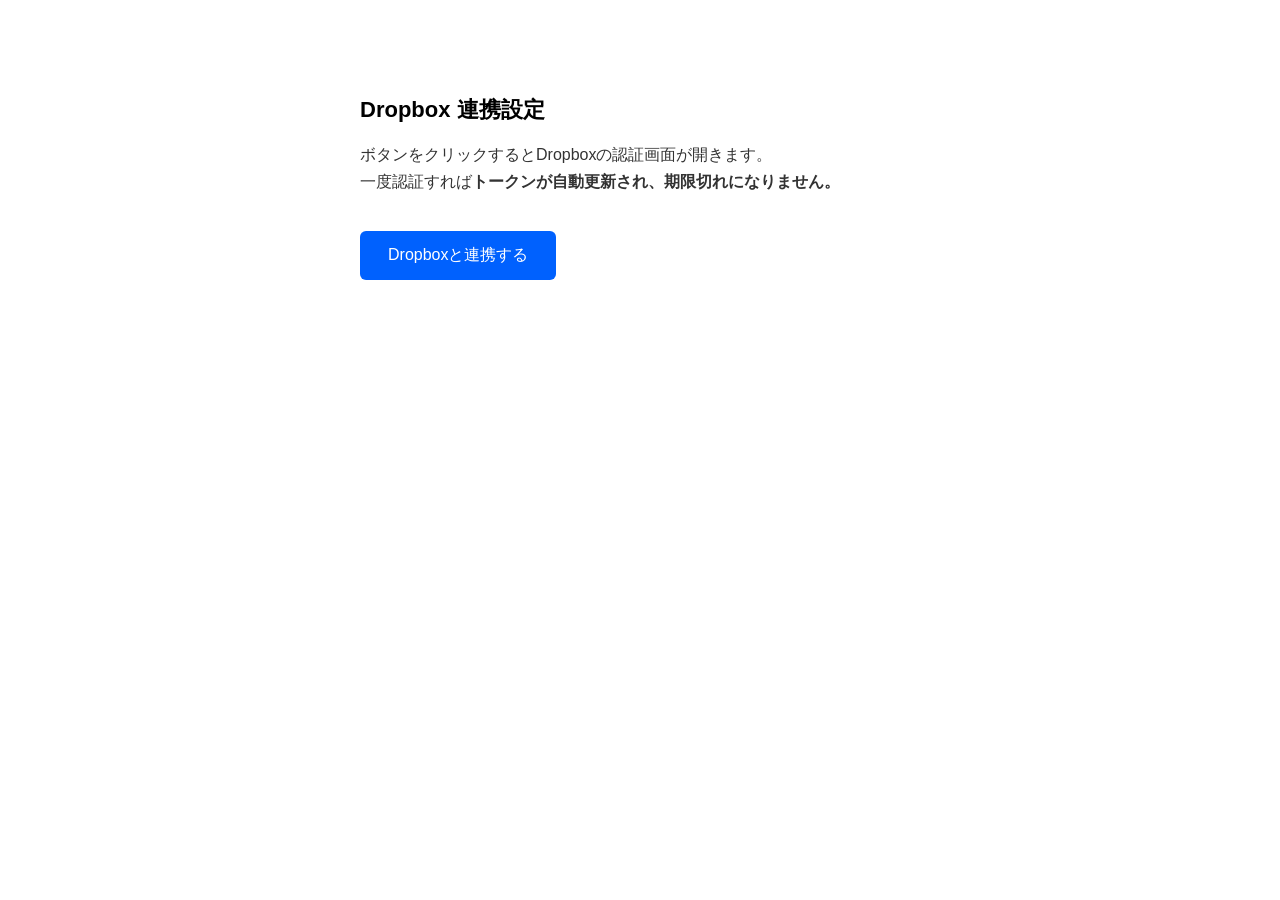
<file: setup.html>
<!DOCTYPE html>
<html lang="ja">
<head>
  <meta charset="UTF-8">
  <title>Dropbox 連携設定</title>
  <style>
    body { font-family: sans-serif; max-width: 560px; margin: 60px auto; padding: 20px; }
    h1 { font-size: 22px; margin-bottom: 16px; }
    p  { line-height: 1.7; color: #333; }
    .btn { display: inline-block; background: #0061fe; color: #fff; border: none;
           padding: 14px 28px; font-size: 16px; border-radius: 6px; cursor: pointer; margin-top: 20px; }
    .success { color: #006600; font-weight: bold; font-size: 18px; margin-top: 16px; }
    .error   { color: red; margin-top: 16px; }
  </style>
</head>
<body>

<h1>Dropbox 連携設定</h1>

<div id="main">
  <p>ボタンをクリックするとDropboxの認証画面が開きます。<br>
     一度認証すれば<strong>トークンが自動更新され、期限切れになりません。</strong></p>
  <button class="btn" onclick="authorize()">Dropboxと連携する</button>
</div>

<div id="loading" style="display:none">
  <p>認証処理中... しばらくお待ちください</p>
</div>

<div id="success" style="display:none">
  <p class="success">✓ 連携完了しました</p>
  <p>このページを閉じて受付システムをご利用ください。<br>
     次回からDropboxへの保存が自動的に継続されます。</p>
</div>

<div id="error-box" style="display:none">
  <p class="error" id="error-msg">エラーが発生しました。もう一度お試しください。</p>
  <button class="btn" onclick="location.reload()">やり直す</button>
</div>

<script>
const APP_KEY  = 'go6xm0yq8trg9pu';
const REDIRECT = 'https://chuotochi-byte.github.io/reception/setup.html';

function b64url(buf) {
  return btoa(String.fromCharCode(...new Uint8Array(buf)))
    .replace(/\+/g, '-').replace(/\//g, '_').replace(/=/g, '');
}
function genVerifier() {
  return b64url(crypto.getRandomValues(new Uint8Array(32)));
}
async function genChallenge(v) {
  return b64url(await crypto.subtle.digest('SHA-256', new TextEncoder().encode(v)));
}

async function authorize() {
  const verifier  = genVerifier();
  const challenge = await genChallenge(verifier);
  localStorage.setItem('pkce_verifier', verifier);

  location.href = 'https://www.dropbox.com/oauth2/authorize'
    + '?client_id='             + APP_KEY
    + '&response_type=code'
    + '&token_access_type=offline'
    + '&code_challenge='        + challenge
    + '&code_challenge_method=S256'
    + '&redirect_uri='          + encodeURIComponent(REDIRECT);
}

async function handleCallback() {
  const code = new URLSearchParams(location.search).get('code');
  if (!code) return;

  history.replaceState({}, '', location.pathname);
  document.getElementById('main').style.display    = 'none';
  document.getElementById('loading').style.display = 'block';

  const verifier = localStorage.getItem('pkce_verifier');
  if (!verifier) { showError('セッション情報が見つかりません。やり直してください。'); return; }

  try {
    const res = await fetch('https://api.dropboxapi.com/oauth2/token', {
      method: 'POST',
      headers: { 'Content-Type': 'application/x-www-form-urlencoded' },
      body: new URLSearchParams({
        code,
        grant_type:    'authorization_code',
        code_verifier: verifier,
        redirect_uri:  REDIRECT,
        client_id:     APP_KEY,
      }),
    });

    const json = await res.json();
    if (!res.ok) throw new Error(json.error_description || json.error || 'token exchange failed');

    localStorage.setItem('dbx_access_token',  json.access_token);
    localStorage.setItem('dbx_refresh_token', json.refresh_token);
    localStorage.setItem('dbx_token_expiry',  Date.now() + (json.expires_in - 300) * 1000);
    localStorage.removeItem('pkce_verifier');

    document.getElementById('loading').style.display = 'none';
    document.getElementById('success').style.display = 'block';
  } catch (e) {
    showError(e.message);
  }
}

function showError(msg) {
  document.getElementById('loading').style.display   = 'none';
  document.getElementById('error-box').style.display = 'block';
  document.getElementById('error-msg').textContent   = 'エラー: ' + msg;
}

handleCallback();
</script>
</body>
</html>
</file>
